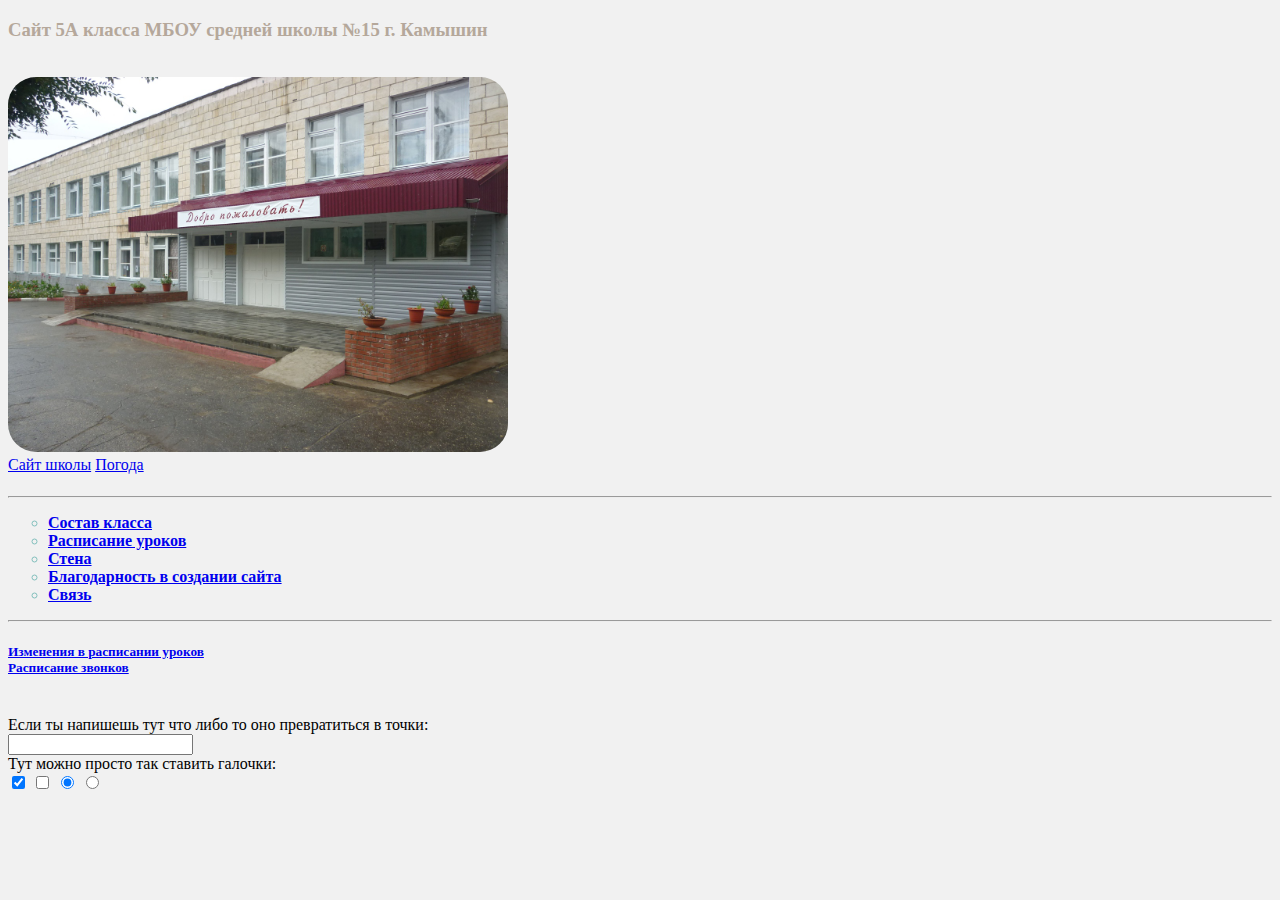
<file: index.html>
<!DOCTYPE html>
<html>
    <head>
        <title>Сайт 5А класса МБОУ средней школы №15 г. Камышина|меню</title>
        <link rel="stylesheet" href="indextwo.css"
    </head>
<body>
<h3> Сайт 5А класса МБОУ средней школы №15 г. Камышин</h3><br>
<img src= school15.jpg class= school alt= "школа №15"> 
    <nav><a href="http://kam-school15.ucoz.ru/">Сайт школы</a> 
    <a href="https://www.gismeteo.ru/weather-kamyshin-5064/">Погода</a> 
<article>
<h4> 
    <hr>
<ul type="circle">
  <li><a href="sostavclassa.html" class="button_1633932785101">Состав класса</a></li>
  <li><a href="raspisanie.html" class="button_1633932785101">Расписание уроков</a></li>
  <li><a href="stena.html" class="button_1633932785101">Стена</a></li>
  <li><a href="blagvss.html" class="button_1633932785101">Благодарность в создании сайта</a></li>
  <li><a href="svaz.html" class="button_1633932785101">Связь</a></li>
</ul>
<hr>
<h5><a href="http://kam-school15.ucoz.ru/index/izmenenija_v_raspisanii/0-263" class="button_1633932785101" >Изменения в расписании уроков</a><br>
<a href="http://kam-school15.ucoz.ru/2020-2021/sen/zvonki_5-11.pdf" class="button_1633932785101" >Расписание звонков</a></h5><br>
</h4>
    Если ты напишешь тут что либо то оно превратиться в точки: <br>
<input type="password" ><br>
Тут можно просто так ставить галочки:<br>
<input type="checkbox" checked> <input type="checkbox"> <input type="radio" name="test" checked value="1">
<input type="radio" name="test" value="2">
</body>
</html>
</file>
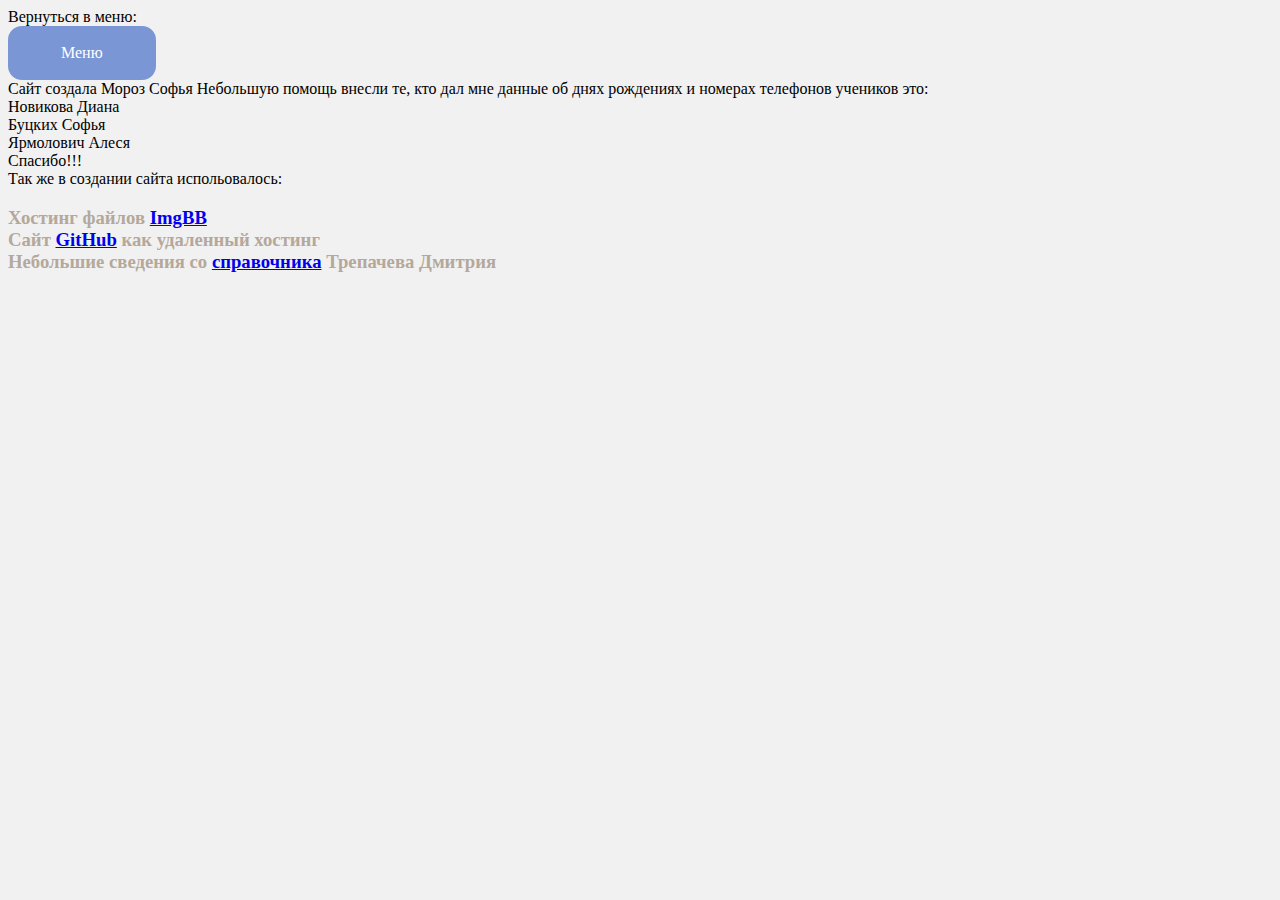
<file: blagvss.html>
<!DOCTYPE html>
<html>
    <head>
        <title>Сайт 5А класса МБОУ средней школы №15 г. Камышина|Благодарность в создании сайта</title>
        <link rel="stylesheet" href="indextwo.css"
    </head>
<body>
    Вернуться в меню:<br>
    <style>
        .button_1633944455867 {
            display: inline-block !important;
            text-decoration: none !important;
            background-color: #7a96d5 !important;
            color: #ffffff !important;
            border: 3px solid #7a96d5 !important;
            border-radius: 14px !important;
            font-size: 16px !important;
            padding: 15px 50px !important; 
            transition: all 0.0s ease !important;
        }
        .button_1633944455867:hover{
            text-decoration: none !important; 
            background-color: #006089 !important;
            color: #ffeded !important;
            border-color: #006089 !important;
        }
        </style>
        <a href="index.html" class="button_1633944455867">
          Меню
        </a><br>
    Сайт создала Мороз Софья
    Небольшую помощь внесли те, кто дал мне данные об днях рождениях и номерах телефонов учеников
    это:<br>
    Новикова Диана<br>
    Буцких Софья<br>
    Ярмолович Алеся <br>
    Спасибо!!!<br>
      Так же в создании сайта испольовалось:<br>
    <h3>Хостинг файлов  <a href="https://ru.imgbb.com/" class="ibb">ImgBB</a><br>
    Сайт <a href="https://github.com/" class="ГТ">GitHub</a> как удаленный хостинг<br>
    Небольшие сведения со <a href="http://code.mu/ru/markup/manual/css/" class="ТП">справочника</a> Трепачева Дмитрия
    </h3>
</file>
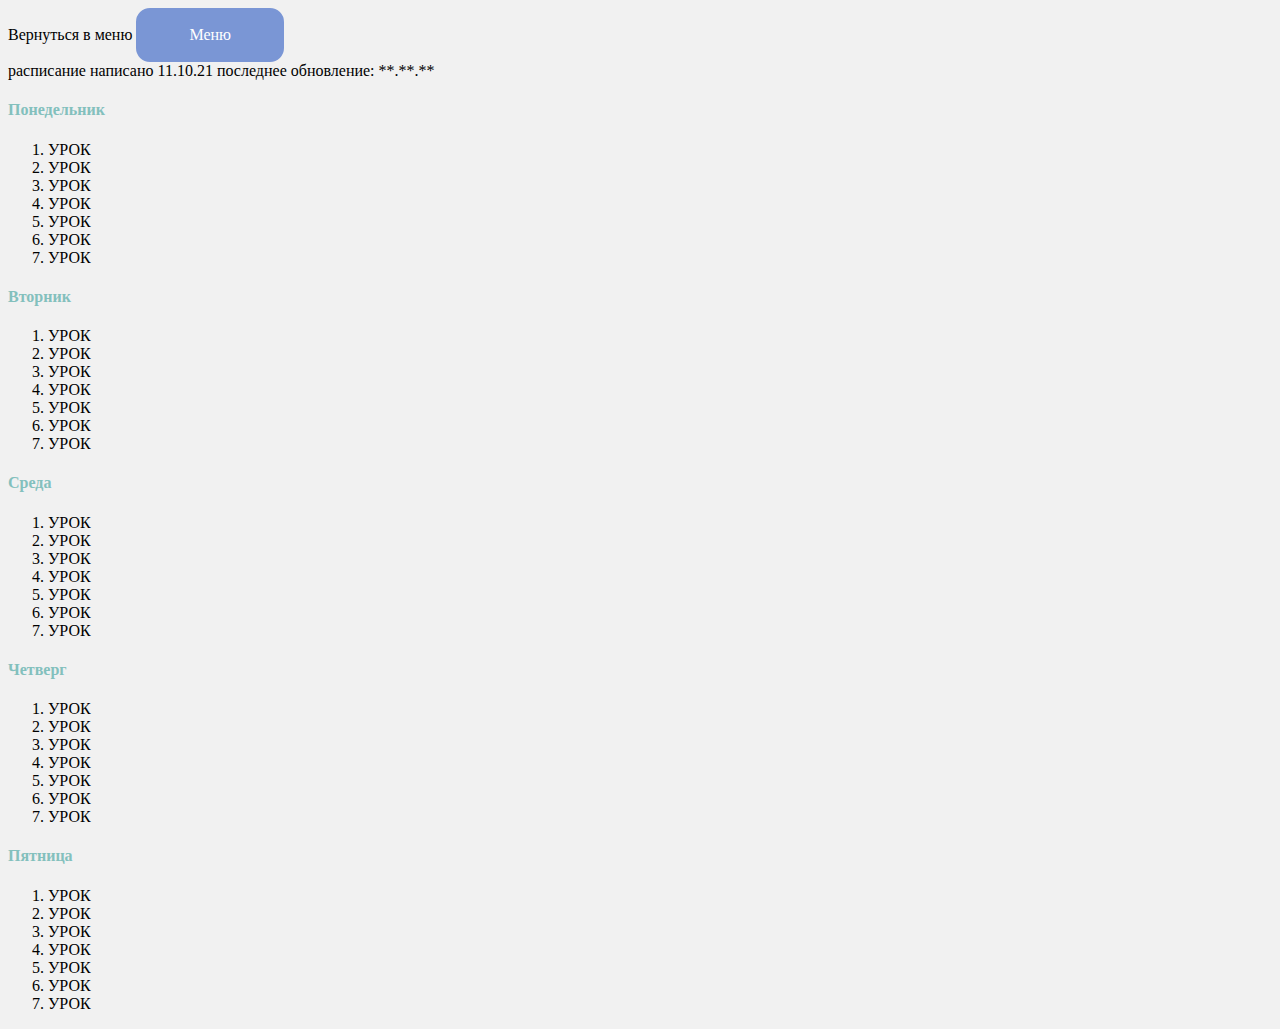
<file: raspisanie.html>
<!DOCTYPE html>
<html>
    <head>
        <title>Сайт 5А класса МБОУ средней школы №15 г. Камышина|Расписание уроков</title>
        <link rel="stylesheet" href="indextwo.css"
    </head>
<body>
    Вернуться в меню
    <style>
        .button_1633944455867 {
            display: inline-block !important;
            text-decoration: none !important;
            background-color: #7a96d5 !important;
            color: #ffffff !important;
            border: 3px solid #7a96d5 !important;
            border-radius: 14px !important;
            font-size: 16px !important;
            padding: 15px 50px !important; 
            transition: all 0.0s ease !important;
        }
        .button_1633944455867:hover{
            text-decoration: none !important; 
            background-color: #006089 !important;
            color: #ffeded !important;
            border-color: #006089 !important;
        }
        </style>
        <a href="index.html" class="button_1633944455867">
          Меню
        </a><br>
расписание написано 11.10.21
последнее обновление: **.**.**
<h4>Понедельник</h4>
<ol>
    <li>УРОК</li>
    <li>УРОК</li>
    <li>УРОК</li>
    <li>УРОК</li>
    <li>УРОК</li>
    <li>УРОК</li> 
    <li>УРОК</li> 
   </ol>
<h4>Вторник</h4>
<ol>
    <li>УРОК</li>
    <li>УРОК</li>
    <li>УРОК</li>
    <li>УРОК</li> 
    <li>УРОК</li>
    <li>УРОК</li>
    <li>УРОК</li> 
   </ol>
<h4>Среда</h4>
<ol>
    <li>УРОК</li>
    <li>УРОК</li>
    <li>УРОК</li>
    <li>УРОК</li>
    <li>УРОК</li>
    <li>УРОК</li> 
    <li>УРОК</li> 
   </ol>
<h4>Четверг</h4>
<ol>
        <li>УРОК</li>
        <li>УРОК</li>
        <li>УРОК</li>
        <li>УРОК</li>
        <li>УРОК</li> 
        <li>УРОК</li>
        <li>УРОК</li> 
</ol>
<h4>Пятница</h4>
<ol>
    <li>УРОК</li>
    <li>УРОК</li> 
    <li>УРОК</li>
    <li>УРОК</li>
    <li>УРОК</li>
    <li>УРОК</li>
    <li>УРОК</li> 
 </ol>
</file>
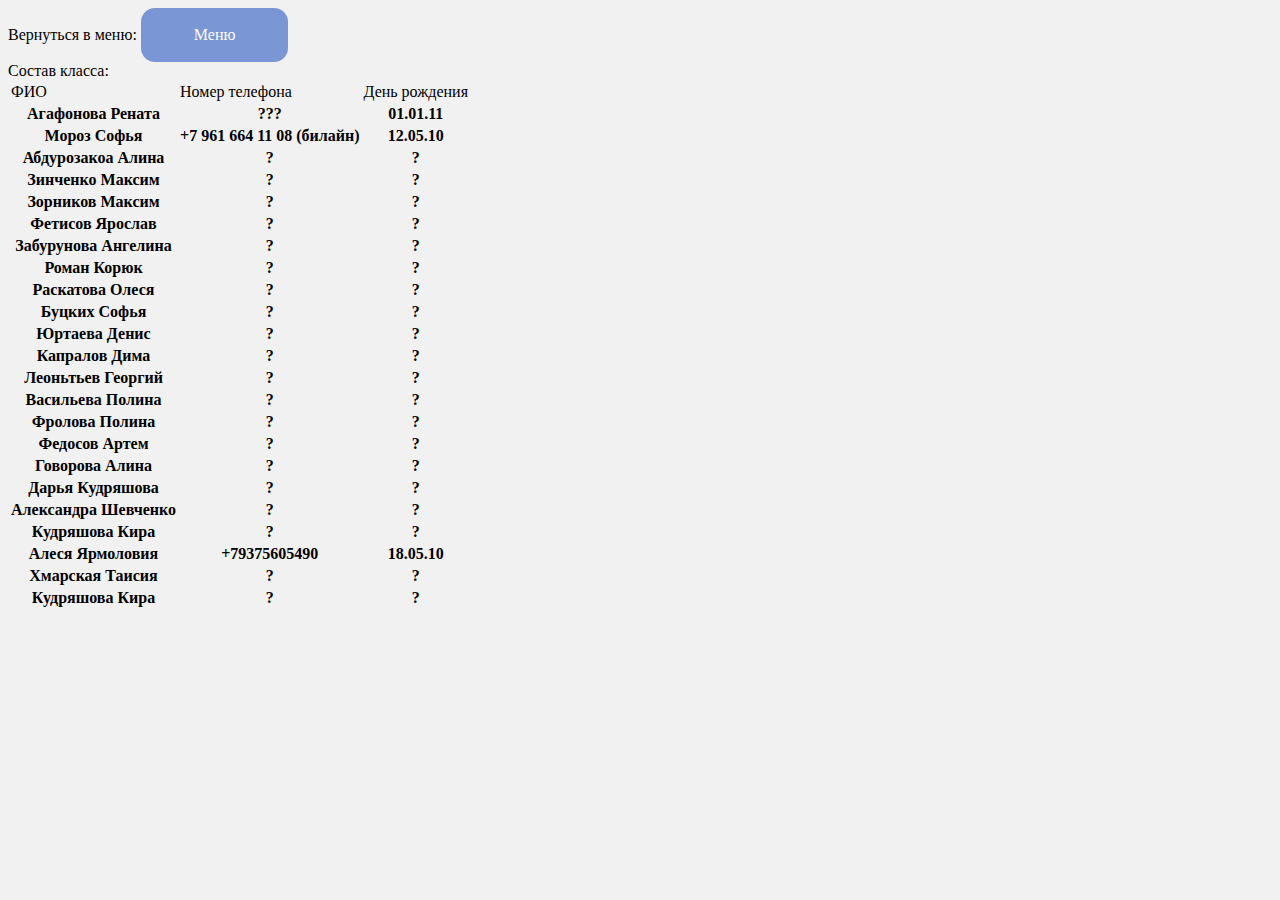
<file: sostavclassa.html>
<!DOCTYPE html>
<html>
    <head>
        <title>Сайт 5А класса МБОУ средней школы №15 г. Камышина|состав класса</title>
        <link rel="stylesheet" href="indextwo.css"
    </head>
<body>
    Вернуться в меню:
    <style>
        .button_1633944455867 {
            display: inline-block !important;
            text-decoration: none !important;
            background-color: #7a96d5 !important;
            color: #ffffff !important;
            border: 3px solid #7a96d5 !important;
            border-radius: 14px !important;
            font-size: 16px !important;
            padding: 15px 50px !important; 
            transition: all 0.0s ease !important;
        }
        .button_1633944455867:hover{
            text-decoration: none !important; 
            background-color: #006089 !important;
            color: #ffeded !important;
            border-color: #006089 !important;
        }
        </style>
        <a href="index.html" class="button_1633944455867">
          Меню
        </a><br>
    Состав класса:
    <table>
        <tr>
            <td>ФИО</td>
            <td>Номер телефона</td>
            <td>День рождения</td>
        </tr>
        <tr>
            <th>Агафонова Рената</th>
            <th>???</th>
            <th>01.01.11</th>   
        </tr>
        <tr>
            <th>Мороз Софья</th>
            <th>+7 961 664 11 08 (билайн)</th>
            <th>12.05.10</th>   
        </tr>  
         <tr>
            <th>Абдурозакоа Алина</th>
            <th>?</th>
            <th>?</th>   
        </tr>  
         <tr>
            <th>Зинченко Максим</th>
            <th>?</th>
            <th>?</th>   
        </tr>
        <tr>
            <th>Зорников Максим</th>
            <th>?</th>
            <th>?</th>   
        </tr>
        <tr>
            <th>Фетисов Ярослав</th>
            <th>?</th>
            <th>?</th>   
        </tr>
        <tr>
            <th>Забурунова Ангелина</th>
            <th>?</th>
            <th>?</th>   
        </tr>
        <tr>
            <th>Роман Корюк</th>
            <th>?</th>
            <th>?</th>   
        </tr>
        <tr>
            <th>Раскатова Олеся</th>
            <th>?</th>
            <th>?</th>   
        </tr>
        <tr>
            <th>Буцких Софья</th>
            <th>?</th>
            <th>?</th>   
        </tr>
        <tr>
            <th>Юртаева Денис</th>
            <th>?</th>
            <th>?</th>   
        </tr>
        <tr>
            <th>Капралов Дима</th>
            <th>?</th>
            <th>?</th>   
        </tr>
        <tr>
            <th>Леоньтьев Георгий</th>
            <th>?</th>
            <th>?</th>   
        </tr>
        <tr>
            <th>Васильева Полина</th>
            <th>?</th>
            <th>?</th>   
        </tr>
        <tr>
            <th>Фролова Полина</th>
            <th>?</th>
            <th>?</th>   
        </tr>
        <tr>
            <th>Федосов Артем</th>
            <th>?</th>
            <th>?</th>   
        </tr>
        <tr>
            <th>Говорова Алина</th>
            <th>?</th>
            <th>?</th>   
        </tr>
        <tr>
            <th>Дарья Кудряшова</th>
            <th>?</th>
            <th>?</th>   
        </tr>
        <tr>
            <th>Александра Шевченко</th>
            <th>?</th>
            <th>?</th>   
        </tr>
        <tr>
            <th>Кудряшова Кира</th>
            <th>?</th>
            <th>?</th>   
        </tr>
        <tr>
            <th>Алеся Ярмоловия</th>
            <th>+79375605490</th>
            <th>18.05.10</th>   
        </tr>
        <tr>
            <th>Хмарская Таисия</th>
            <th>?</th>
            <th>?</th>   
        </tr>
        <tr>
            <th>Кудряшова Кира</th>
            <th>?</th>
            <th>?</th>   
        </tr>
    </table>
</file>
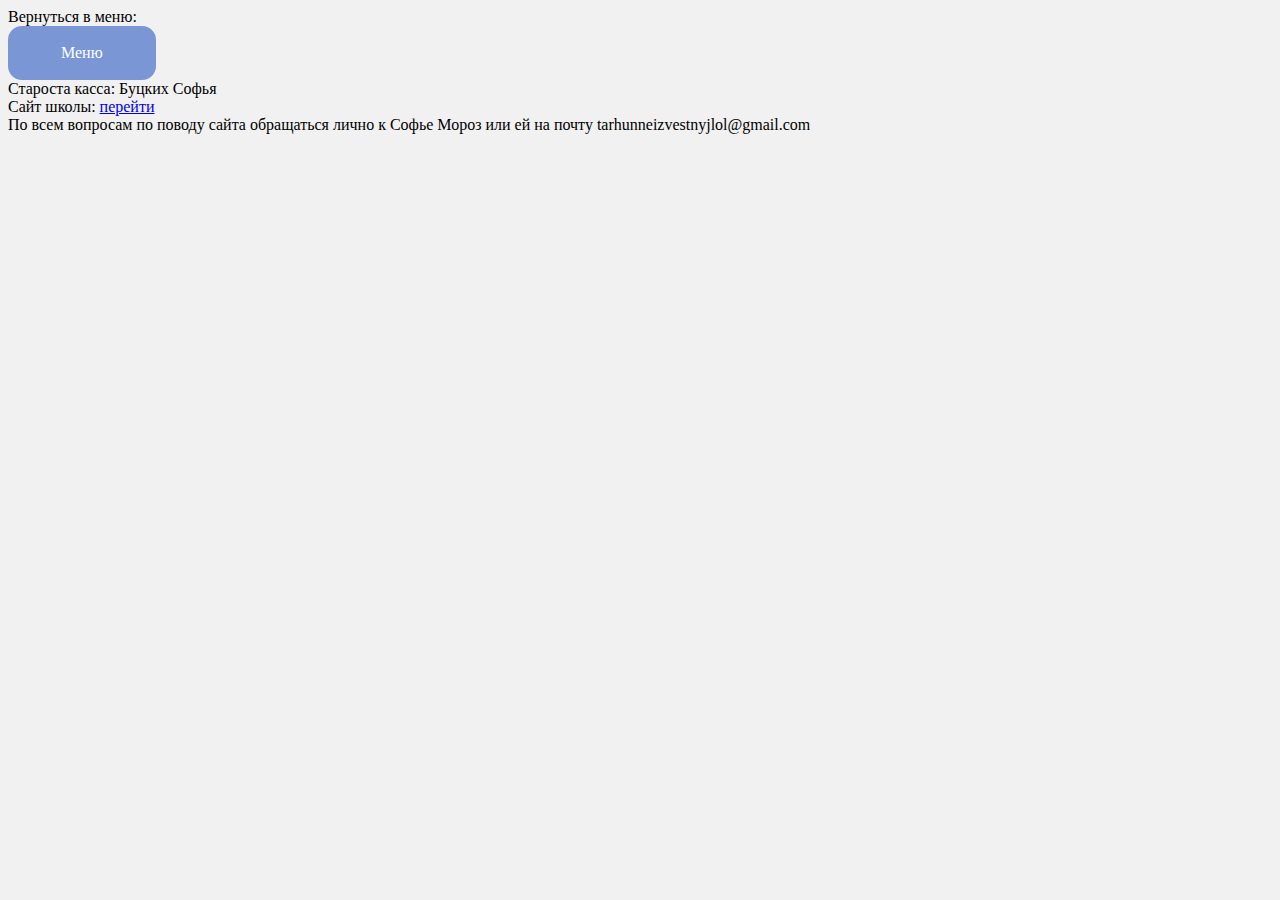
<file: svaz.html>
<!DOCTYPE html>
<html>
    <head>
        <title>Сайт 5А класса МБОУ средней школы №15 г. Камышина|Связь</title>
        <link rel="stylesheet" href="indextwo.css"
    </head>
<body>
    Вернуться в меню:<br>
    <style>
        .button_1633944455867 {
            display: inline-block !important;
            text-decoration: none !important;
            background-color: #7a96d5 !important;
            color: #ffffff !important;
            border: 3px solid #7a96d5 !important;
            border-radius: 14px !important;
            font-size: 16px !important;
            padding: 15px 50px !important; 
            transition: all 0.0s ease !important;
        }
        .button_1633944455867:hover{
            text-decoration: none !important; 
            background-color: #006089 !important;
            color: #ffeded !important;
            border-color: #006089 !important;
        }
        </style>
        <a href="index.html" class="button_1633944455867">
          Меню
        </a><br>
        Староста касса: Буцких Софья<br>
        Сайт школы: <a href="http://kam-school15.ucoz.ru/">перейти</a><br>
        По всем вопросам по поводу сайта обращаться лично к Софье Мороз или ей на почту tarhunneizvestnyjlol@gmail.com<br>
</file>
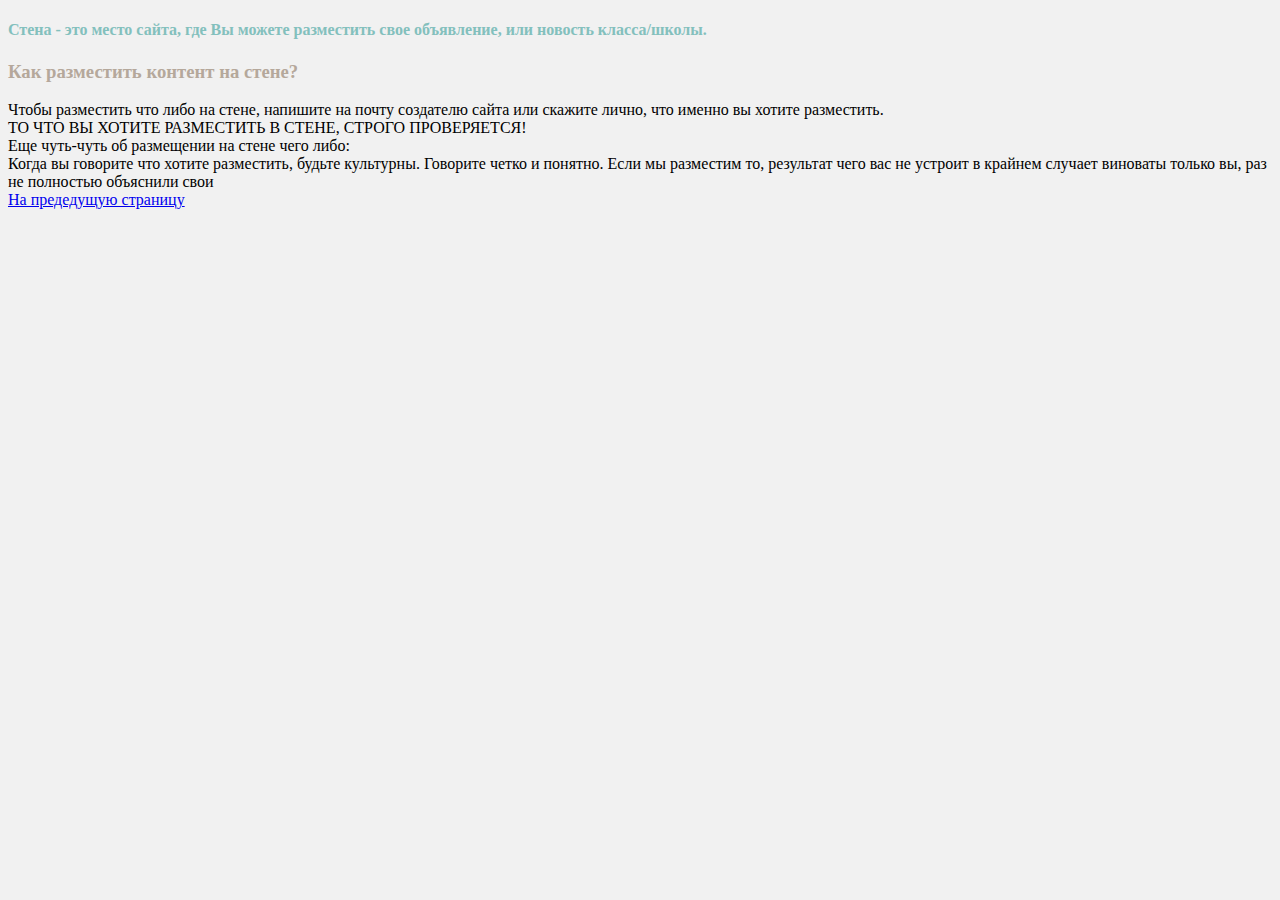
<file: what.html>
<!DOCTYPE html>
<html>
    <head>
        <title>Сайт 5А класса МБОУ средней школы №15 г. Камышина|Что такое стена?</title>
        <link rel="stylesheet" href="indextwo.css" 
    </head>
<body>
    <h4>Стена - это место сайта, где Вы можете разместить свое объявление, или новость класса/школы.</h4>
    <h3>Как разместить контент на стене?</h3>
    Чтобы разместить что либо на стене, напишите на почту создателю сайта или скажите лично, что именно вы хотите разместить.<br>
    ТО ЧТО ВЫ ХОТИТЕ РАЗМЕСТИТЬ В СТЕНЕ, СТРОГО ПРОВЕРЯЕТСЯ!<br>
    Еще чуть-чуть об размещении на стене чего либо:<br>
    Когда вы говорите что хотите разместить, будьте культурны. Говорите четко и понятно. Если мы разместим то, результат чего вас не устроит в крайнем случает виноваты только вы, раз не полностью объяснили свои<br>
    <a href="stena.html">На предедущую страницу</a>
</file>
<file: indextwo.css>
body {
	background-color: #f1f1f1;
}

h5 {
	color:#d2fffd;
}

h3 {
	color:#B5A89B;
}

h4 {
	color:#83c0bd;
}

.school {
width: 500px;
border-radius: 28px;
}
</file>
